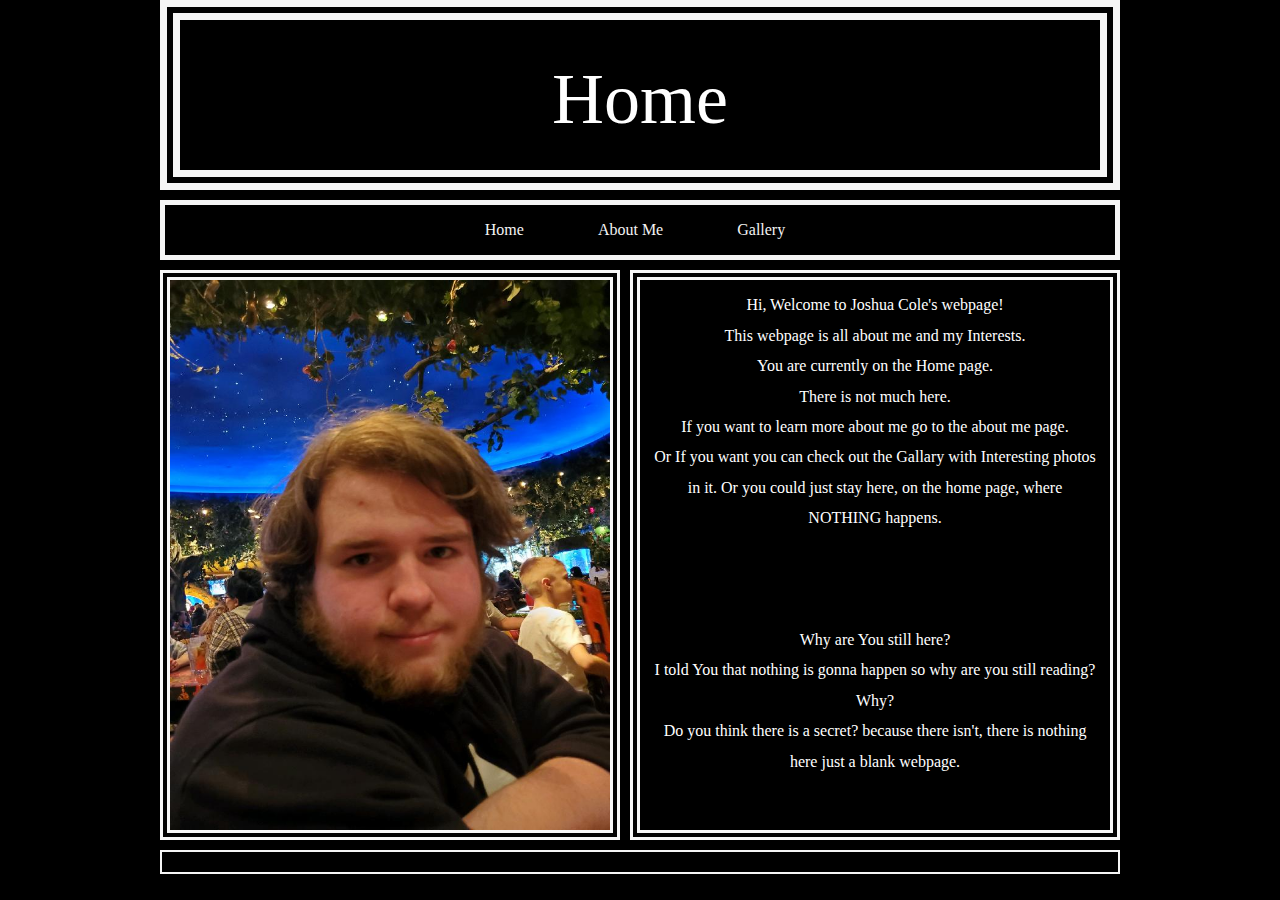
<file: index.html>
<!DOCTYPE html>
<html lang="en">

<head>
    <meta charset="UTF-8">

    <meta name="Home" content="width=device-width, initial-scale=1.0">
    
    <title>Home</title>

    <link rel="stylesheet" href="Style.css"/>

</head>

    <div id = "container">
    
            <header>
                Home
            </header>

            <nav>
                <ul>
                    <li><a href="index.html">Home</a></li>
                    <li><a href="page2.html">About Me</a></li>
                    <li><a href="page3.html">Gallery</a></li>
                </ul>
            </nav>

            <aside>
                <img src="images/me2.jpeg" alt="a picture of me" height="550" width="440">
            </aside>

            <section>
                <p>
                    Hi, Welcome to Joshua Cole's webpage!<br>
                    This webpage is all about me and my Interests. <br>
                    You are currently on the Home page. <br>
                    There is not much here. <br>
                    If you want to learn more about me go to the about me page. <br>
                    Or If you want you can check out the Gallary with Interesting photos in it. 
                    Or you could just stay here, on the home page, where NOTHING happens.<br><br><br><br>
                    Why are You still here?<br>
                    I told You that nothing is gonna happen so why are you still reading?<br>
                    Why?<br>
                    Do you think there is a secret? because there isn't, there is nothing here just a blank webpage.
                    <br>
                    
                    






                </p>
            </section>

            <footer>
                
            </footer>


    </div>

<body>
    


</body>



</html>
</file>
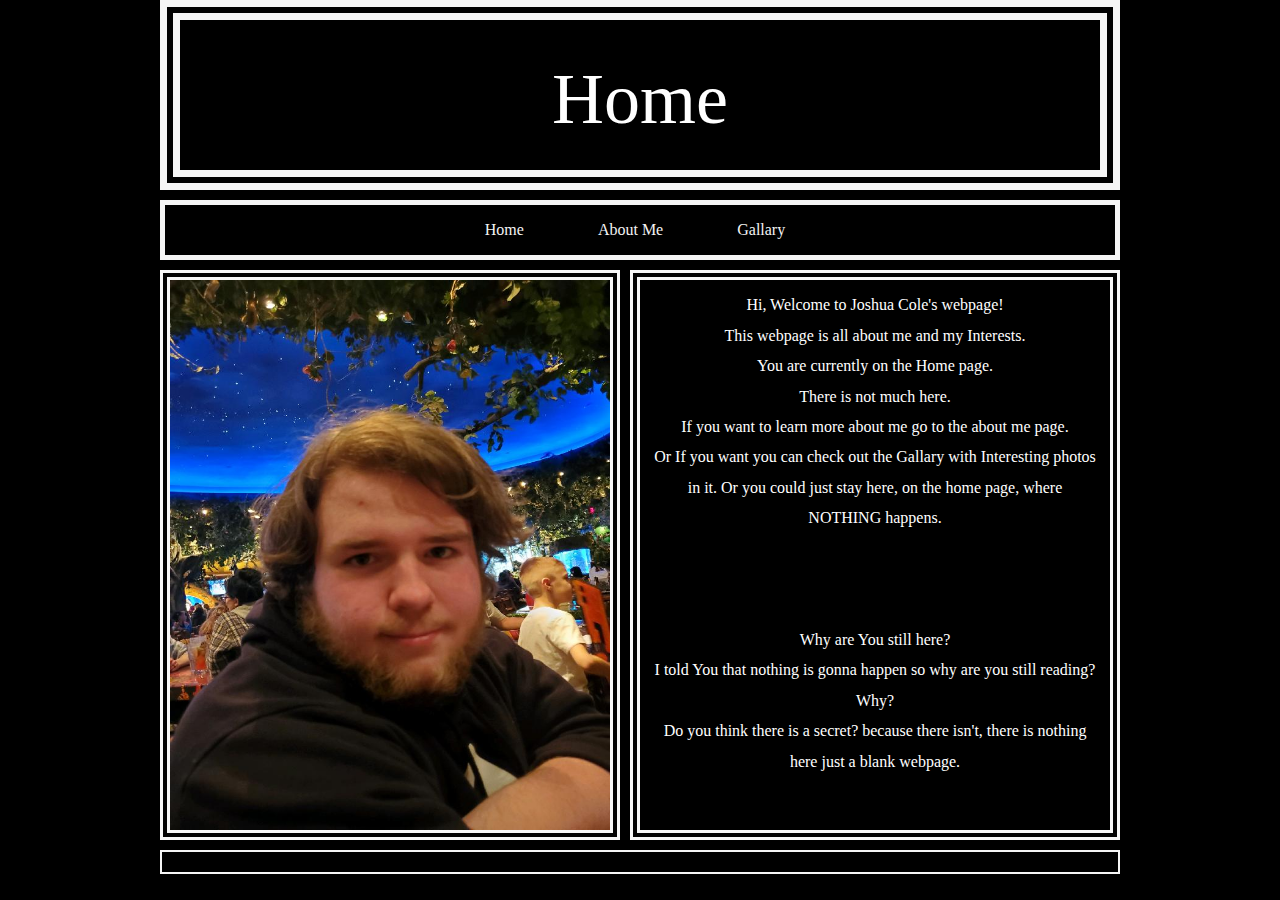
<file: page1.html>
<!DOCTYPE html>
<html lang="en">

<head>
    <meta charset="UTF-8">

    <meta name="Home" content="width=device-width, initial-scale=1.0">
    
    <title>Home</title>

    <link rel="stylesheet" href="Style.css"/>

</head>

    <div id = "container">
    
            <header>
                Home
            </header>

            <nav>
                <ul>
                    <li><a href="page1.html">Home</a></li>
                    <li><a href="page2.html">About Me</a></li>
                    <li><a href="page3.html">Gallary</a></li>
                </ul>
            </nav>

            <aside>
                <img src="images/me2.jpeg" alt="a picture of me" height="550" width="440">
            </aside>

            <section>
                <p>
                    Hi, Welcome to Joshua Cole's webpage!<br>
                    This webpage is all about me and my Interests. <br>
                    You are currently on the Home page. <br>
                    There is not much here. <br>
                    If you want to learn more about me go to the about me page. <br>
                    Or If you want you can check out the Gallary with Interesting photos in it. 
                    Or you could just stay here, on the home page, where NOTHING happens.<br><br><br><br>
                    Why are You still here?<br>
                    I told You that nothing is gonna happen so why are you still reading?<br>
                    Why?<br>
                    Do you think there is a secret? because there isn't, there is nothing here just a blank webpage.
                    <br>
                    
                    






                </p>
            </section>

            <footer>
                
            </footer>


    </div>

<body>
    


</body>



</html>
</file>
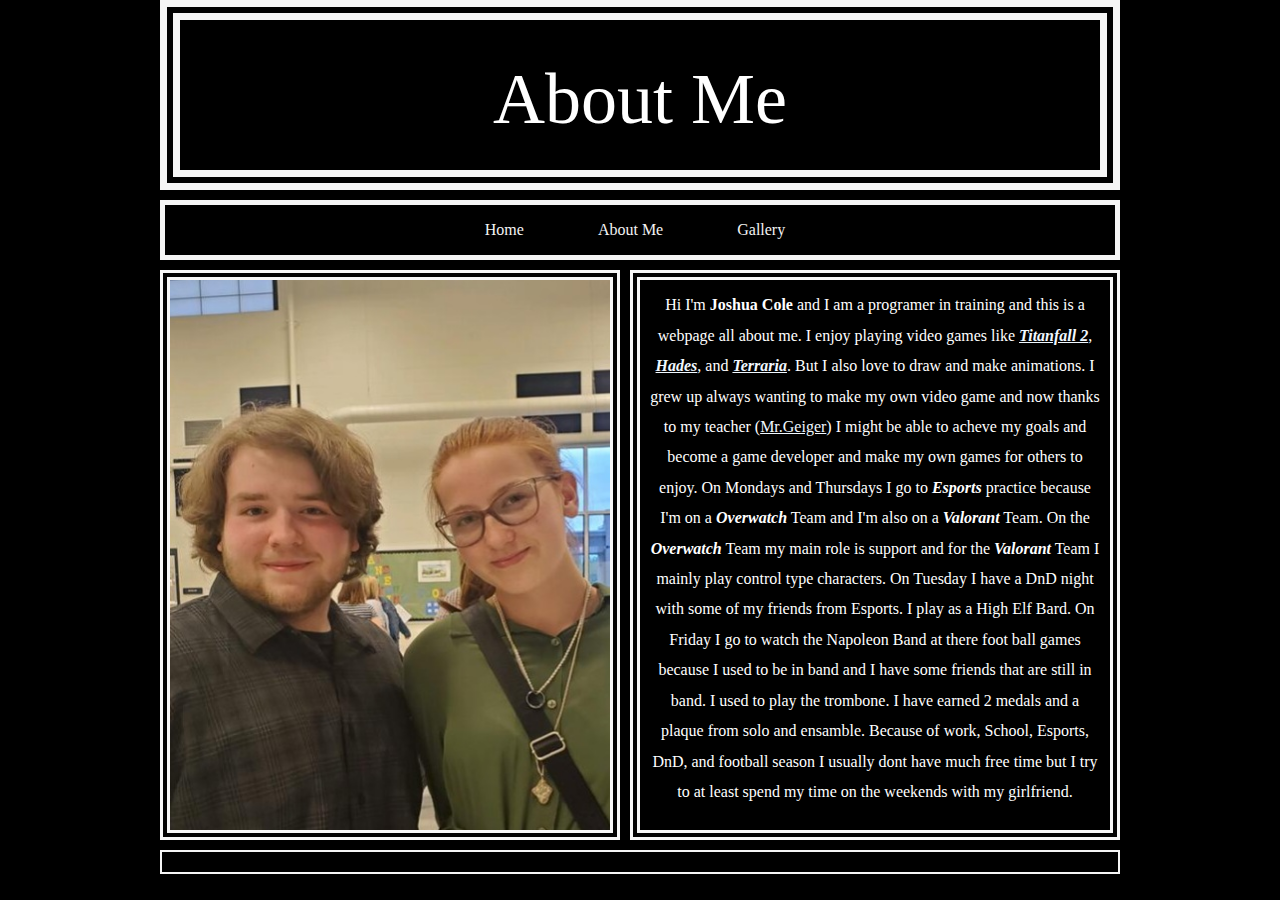
<file: page2.html>
<!DOCTYPE html>
<html lang="en">

<head>
    <meta charset="UTF-8">

    <meta name="About me" content="width=device-width, initial-scale=1.0">
    
    <title>About me</title>

    <link rel="stylesheet" href="Style.css"/>

</head>

    <div id = "container">
    
            <header>
                About Me
            </header>

            <nav>
                <ul>
                    <li><a href="index.html">Home</a></li>
                    <li><a href="page2.html">About Me</a></li>
                    <li><a href="page3.html">Gallery</a></li>
                </ul>
            </nav>

            <aside>
                <img src="images/me.jpg" alt="a picture of Joshua Cole and his girlfriend Shaylee" height="550" width="440">
            </aside>

            <section>
                <p> Hi I'm <strong>Joshua Cole</strong> and I am a programer in training and this is a webpage all about me. I enjoy playing video games like <a href="https://en.wikipedia.org/wiki/Titanfall_2" title="titanfall 2 wiki"><em><strong>Titanfall 2</strong></em></a>,
                    <a href="https://hades.fandom.com/wiki/Hades_(game)" title="Hades wiki"><em><strong>Hades</strong></em></a>, and <a href="https://terraria.org" title="terraria home page"><em><strong>Terraria</strong></em></a>.
                    But I also love to draw and make animations. I grew up always wanting to make my own video game and now thanks to my teacher (<a href="https://mrgeiger.com" title="mrgeiger.com">Mr.Geiger</a>) I might be able to acheve my goals and become a game developer and make my own games for others to enjoy.
                    <span id="videoGames">On Mondays and Thursdays I go to <em><strong>Esports</strong></em> practice because I'm on a <em><strong>Overwatch</strong></em> Team and I'm also on a <em><strong>Valorant</strong></em> Team. On the <em><strong>Overwatch</strong></em> Team
                    my main role is support and for the <em><strong>Valorant</strong></em> Team I mainly play control type characters.</span>
                    On Tuesday I have a DnD night with some of my friends from Esports. I play as a High Elf Bard.
                    On Friday I go to watch the Napoleon Band at there foot ball games because I used to be in band and I have some friends that are still in band. I used to play the trombone. I have earned 2 medals and a plaque from solo and ensamble.
                    Because of work, School, Esports, DnD, and football season I usually dont have much free time but I try to at least spend my time on the weekends with my girlfriend. 
                </p></span>
            </section>

            <footer>
                
            </footer>


    </div>

<body>
    


</body>



</html>
</file>
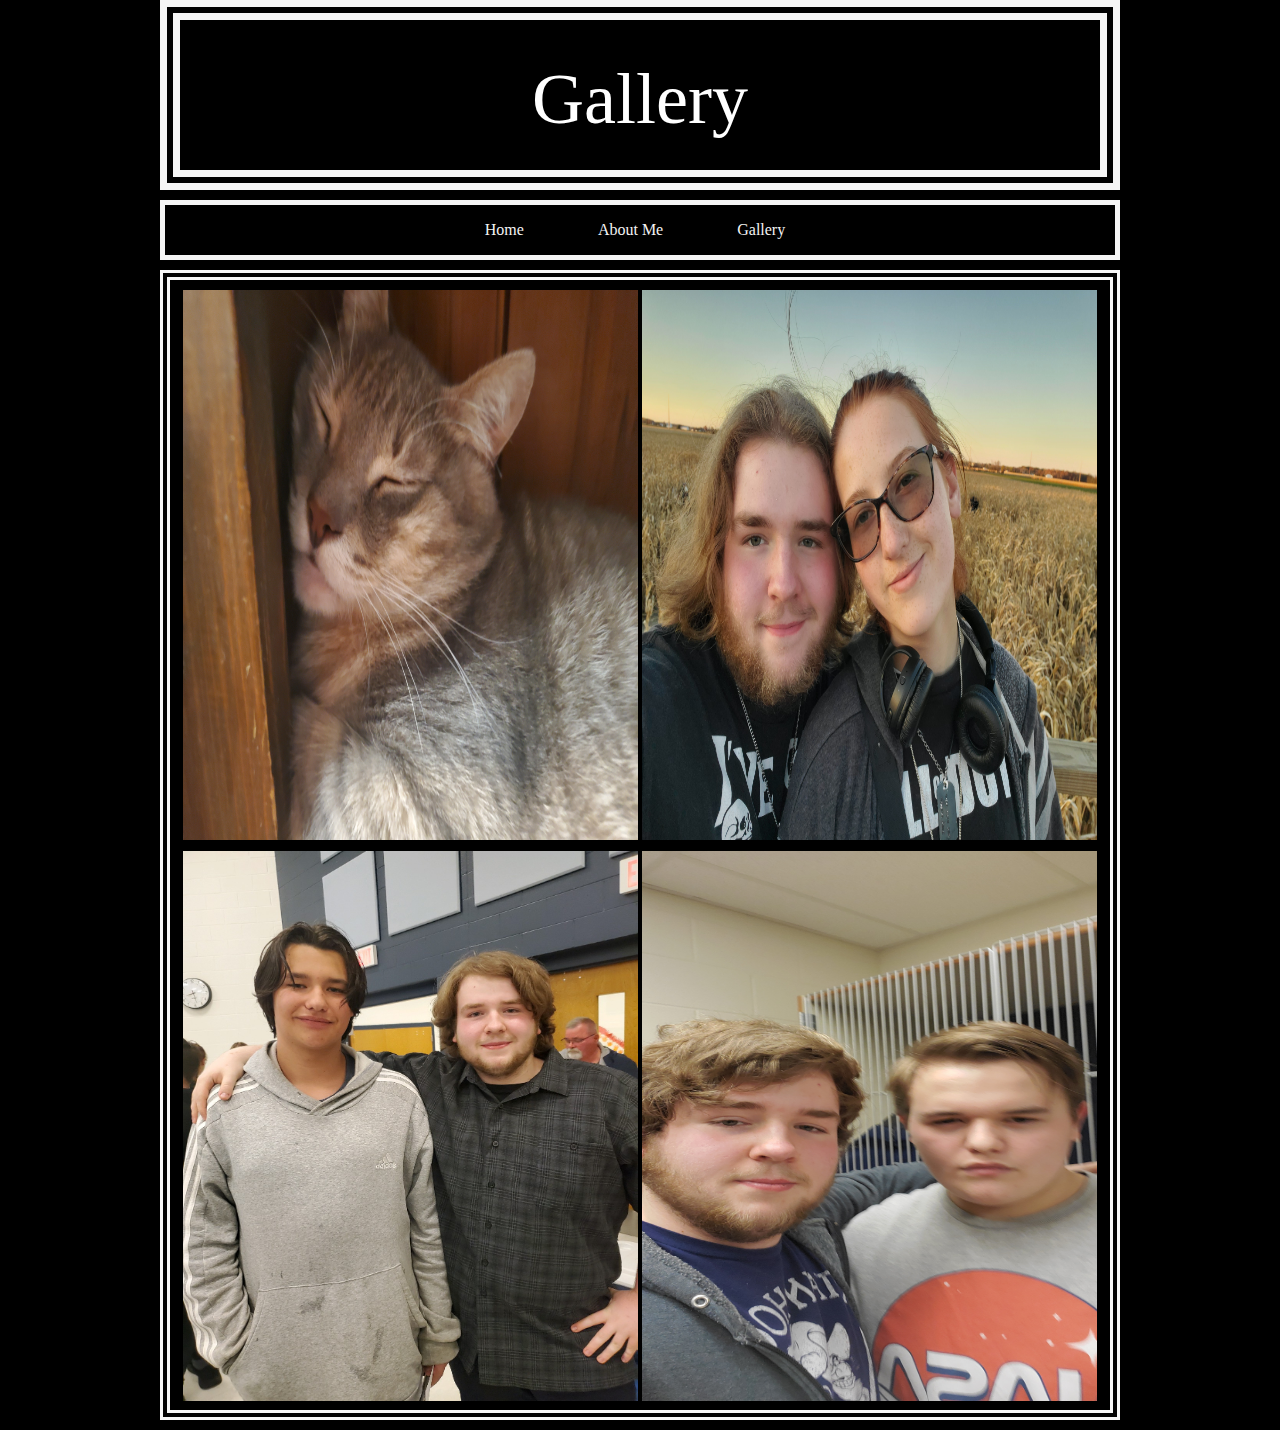
<file: page3.html>
<!DOCTYPE html>
<html lang="en">

<head>
    <meta charset="UTF-8">

    <meta name="Gallary" content="width=device-width, initial-scale=1.0">
    
    <title>Gallary</title>

    <link rel="stylesheet" href="Style.css"/>

</head>

    <div id = "container">
    
            <header>
                Gallery
            </header>

            <nav>
                <ul>
                    <li><a href="index.html">Home</a></li>
                    <li><a href="page2.html">About Me</a></li>
                    <li><a href="page3.html">Gallery</a></li>
                </ul>
            </nav>

            <span id="section1"> 
                <img src="images/cat.jpg" alt="a picture of my cat" height="550" width="455">
                <img src="images/october.jpg" alt="a picture of Joshua Cole and his girlfriend Shaylee" height="550" width="455">
                <img src="images/matt.jpeg" alt="a picture of Joshua Cole and his friend Matt" height="550" width="455">
                <img src="images/kane.jpg" alt="a picture of Joshua Cole and his friend kane" height="550" width="455">





            </span>


    </div>

<body>
    


</body>



</html>
</file>
<file: Style.css>
*
{
margin: 0;
padding: 0;
}

body
{
    background-color: black;
}

#container
{
    background-color: black;
    width: 960px;
    margin:0  auto;
    
}

header
{
    height: 100px;
    width: 870px;
    padding: 25px;
    margin-bottom: 10px;
    background-color: black;
    color: white;
    text-align: center;
    font-family: 'Times New Roman', Times, serif;
    font-size: 4.5em;
    line-height: 1.5em;
    border: solid,20px,whitesmoke;
    border-style:double;

}

nav
{
    width: 930px;
    padding: 10px;
    margin-bottom: 10px;
    background-color: black;
    color: white;
    text-align: center;
    font-family: 'Times New Roman', Times, serif;
    line-height: 1.9em;
    border: solid,5px,whitesmoke;
    border-style:solid;
}

nav li
{
display: inline;
list-style-type: none;
padding-right: 40px;
}

aside
{
    
    width: 440px;
    height: 550px;
    margin: 0 10px 10px 0;
    float: left;
    background-color: black;
    color: white;
    text-align: center;
    font-family: 'Times New Roman', Times, serif;
    line-height: 1.9em;
    border: solid,10px,whitesmoke;
    border-style:double;
}

section
{
    width: 450px;
    height: 530px;
    margin: 0 0 10px 0;
    padding: 10px;
    float: right;
    background-color: black;
    color: white;
    text-align: center;
    font-family: 'Times New Roman', Times, serif;
    line-height: 1.9em;
    border: solid,10px,whitesmoke;
    border-style:double;
}

#section1
{
    width: 920px;
    height: 1110px;
    margin: 0 0 10px 0;
    padding: 10px;
    float: right;
    background-color: black;
    color: white;
    text-align: center;
    font-family: 'Times New Roman', Times, serif;
    line-height: 1.9em;
    border: solid,10px,whitesmoke;
    border-style:double;
}

footer
{
    clear: both;
    padding: 10px;
    background-color: black;
    color: white;
    text-align: center;
    font-family: 'Times New Roman', Times, serif;
    line-height: 1.9em;
    border: solid,2px,whitesmoke;
    border-style:solid;
}
a:link{
    color: aliceblue;
}

a:visited {
    color: aqua;
}

a:hover {
    color: lawngreen;
}

a:active {
    color: rgb(255, 0, 0);
}

nav li
{
    display: inline;
    padding-left: 30px;
    line-height: 1em;
    list-style-type: none;
}
nav a:link
{
    color: rgb(243, 243, 243);
    text-decoration: none;
}
nav a:visited
{
    color: #fdfdfd;
}
nav a:hover
{
    color: rgb(251, 255, 0);
    text-decoration: underline;
}
nav a:active
{
    color: rgb(0, 255, 200);
}
</file>
